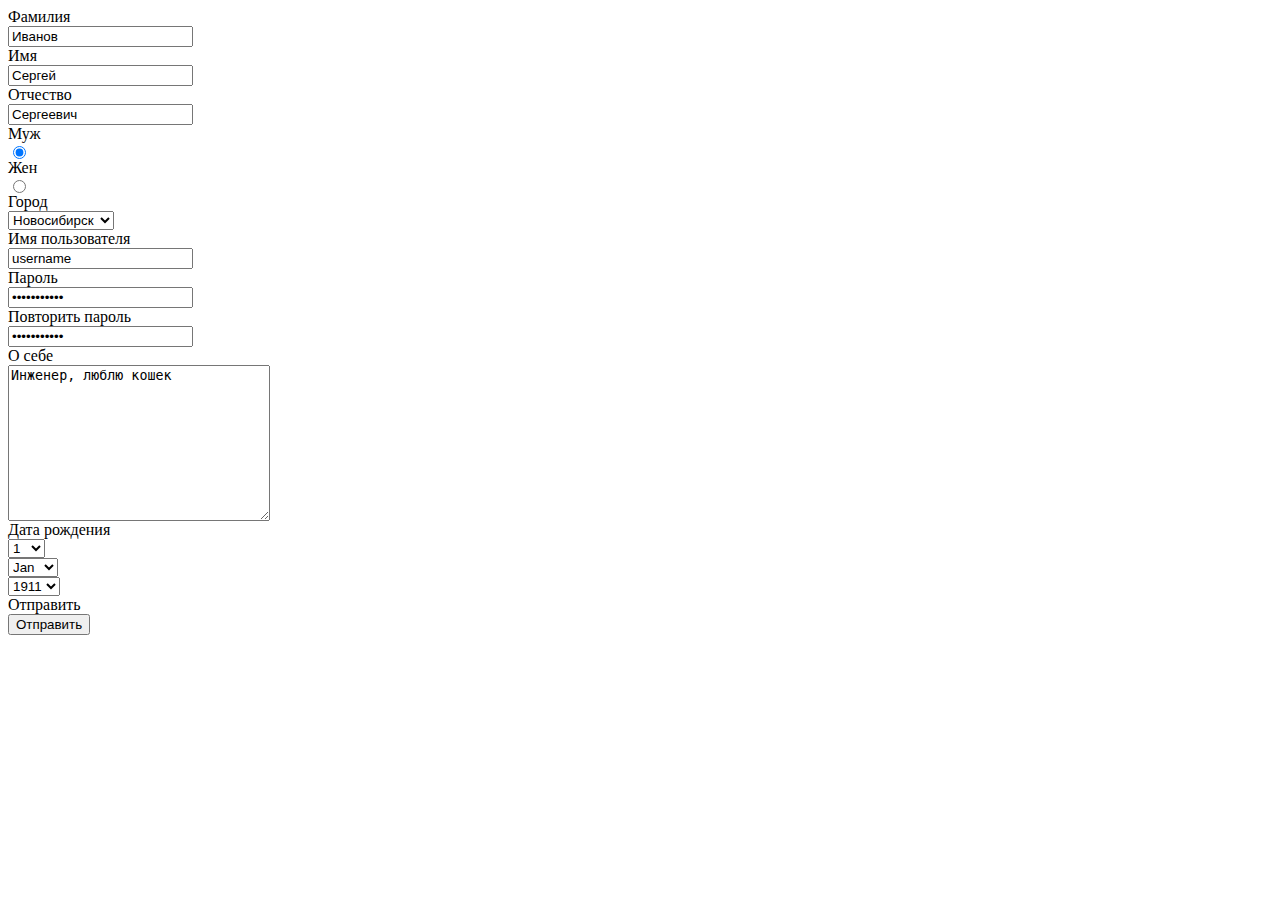
<file: JS/ajax/index.html>
<!DOCTYPE html>
<html>
    <head>
        <meta charset="utf-8">
        <title>Test page</title>
        <link rel="stylesheet" type="text/css" href="style.css">
    </head>
    <body>
        <form name="input" method="post" onsubmit="return ajax()">
            Фамилия
            <input type="text" name="lastName" value="Иванов">
            Имя
            <input type="text" name="firstName" value="Сергей">
            Отчество
            <input type="text" name="patronymic" value="Сергеевич">
            Муж
            <input type="radio" name="sex" value="male">
            Жен
            <input type="radio" name="sex" value="female">
            Город
            <select name="city">
                <option value="Новосибирск">Новосибирск</option>
                <option value="Екатеринбург">Екатеринбург</option>
                <option value="Анапа">Анапа</option>
                <option value="Владивосток">Владивосток</option>
            </select>
            Имя пользователя
            <input type="text" name="username" value="username">
            Пароль
            <input type="password" name="password" value="Password123">
            Повторить пароль
            <input type="password" name="repeatedPassword" value="Password123">
            О себе
            <textarea rows="10" cols="30" name="textArea">
            </textarea>
            Дата рождения
            <select id="day">
            </select>
            <select id="month">
            </select>
            <select id="year">
            </select>
            Отправить
            <input id="submit" type="submit" value="Отправить">
        </form>
        <div id="myDiv"></div>
    <script src="http://ajax.googleapis.com/ajax/libs/jquery/1.11.1/jquery.min.js"></script>
    <script src="script.js"></script>
    </body>
</html>
</file>
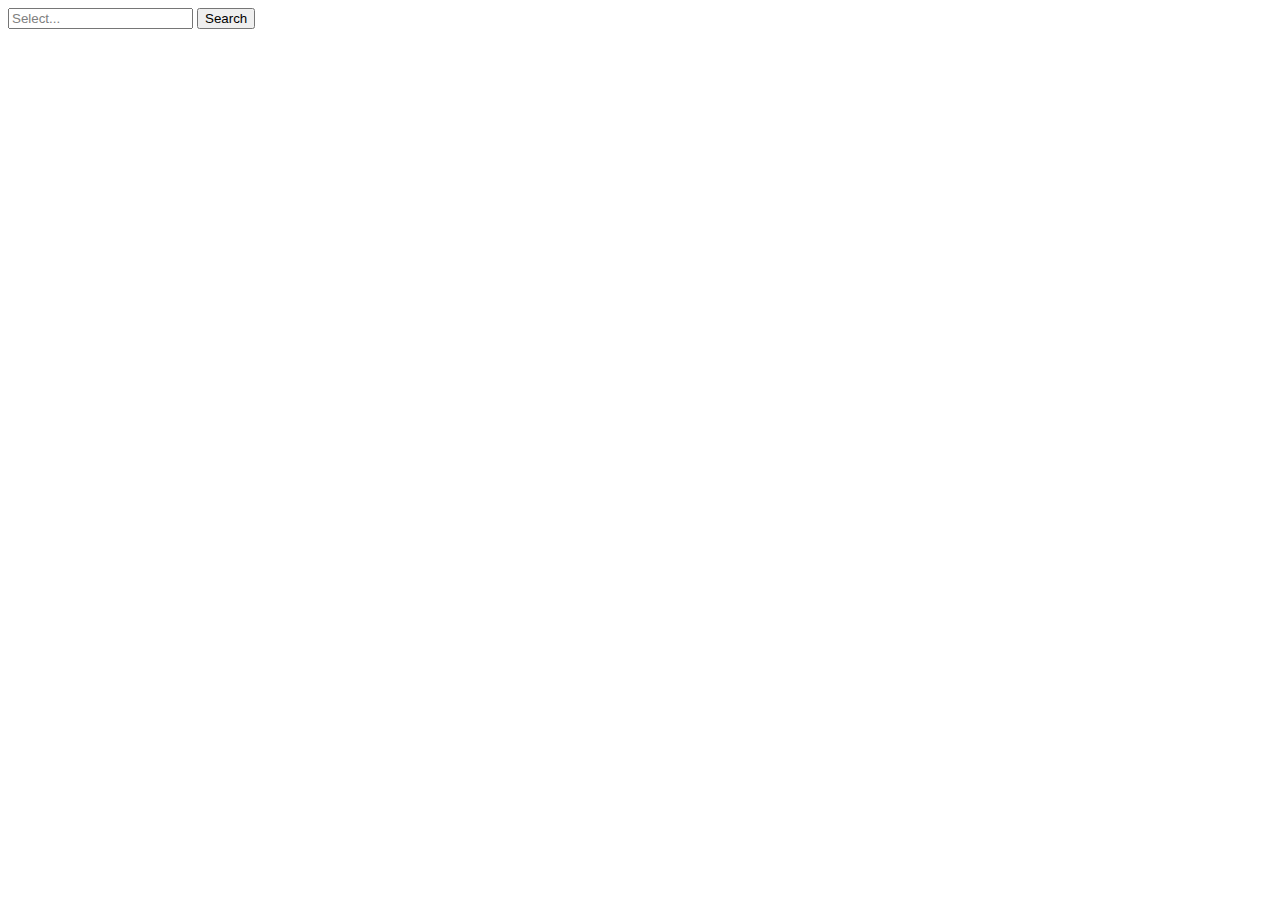
<file: JS/tut1/index.html>
<!DOCTYPE html>
<html>
    <head>
        <meta charset="utf-8">
        <title>Test page</title>
        <link rel="stylesheet" type="text/css" href="style.css">
    </head>
    <body>
		<form>
			<input class="search" type="text">
			<input class="button" type="button" value="Search">
		</form>
    <script src="http://ajax.googleapis.com/ajax/libs/jquery/1.11.1/jquery.min.js"></script>
    <script src="script.js"></script>
    </body>
</html>
</file>
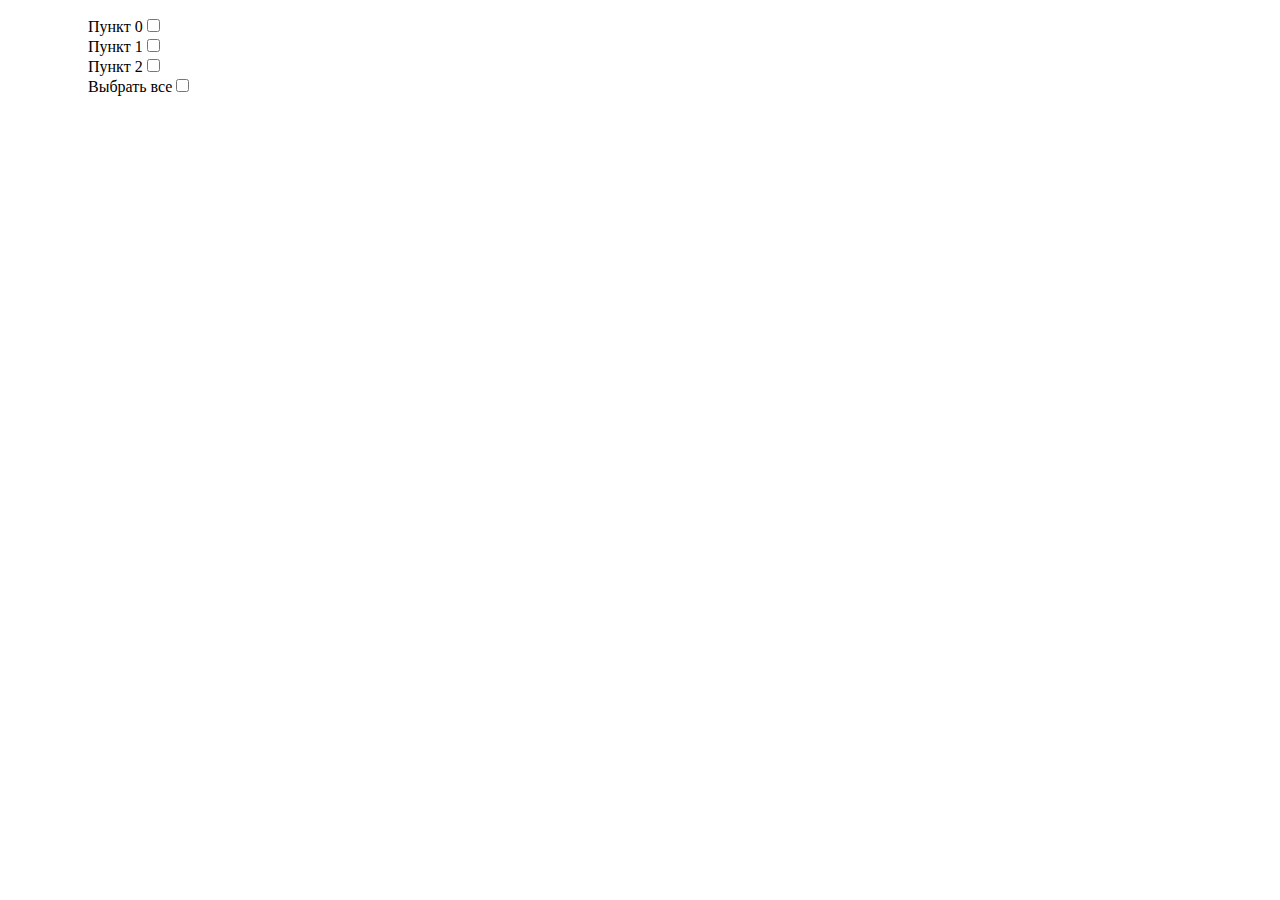
<file: JS/tut2/index.html>
<!DOCTYPE html>
<html>
    <head>
        <meta charset="utf-8">
        <title>Test page</title>
        <link rel="stylesheet" type="text/css" href="style.css">
    </head>
    <body>
        <ul id="list">

        </ul>
    <script src="http://ajax.googleapis.com/ajax/libs/jquery/1.11.1/jquery.min.js"></script>
    <script src="script.js"></script>
    </body>
</html>
</file>
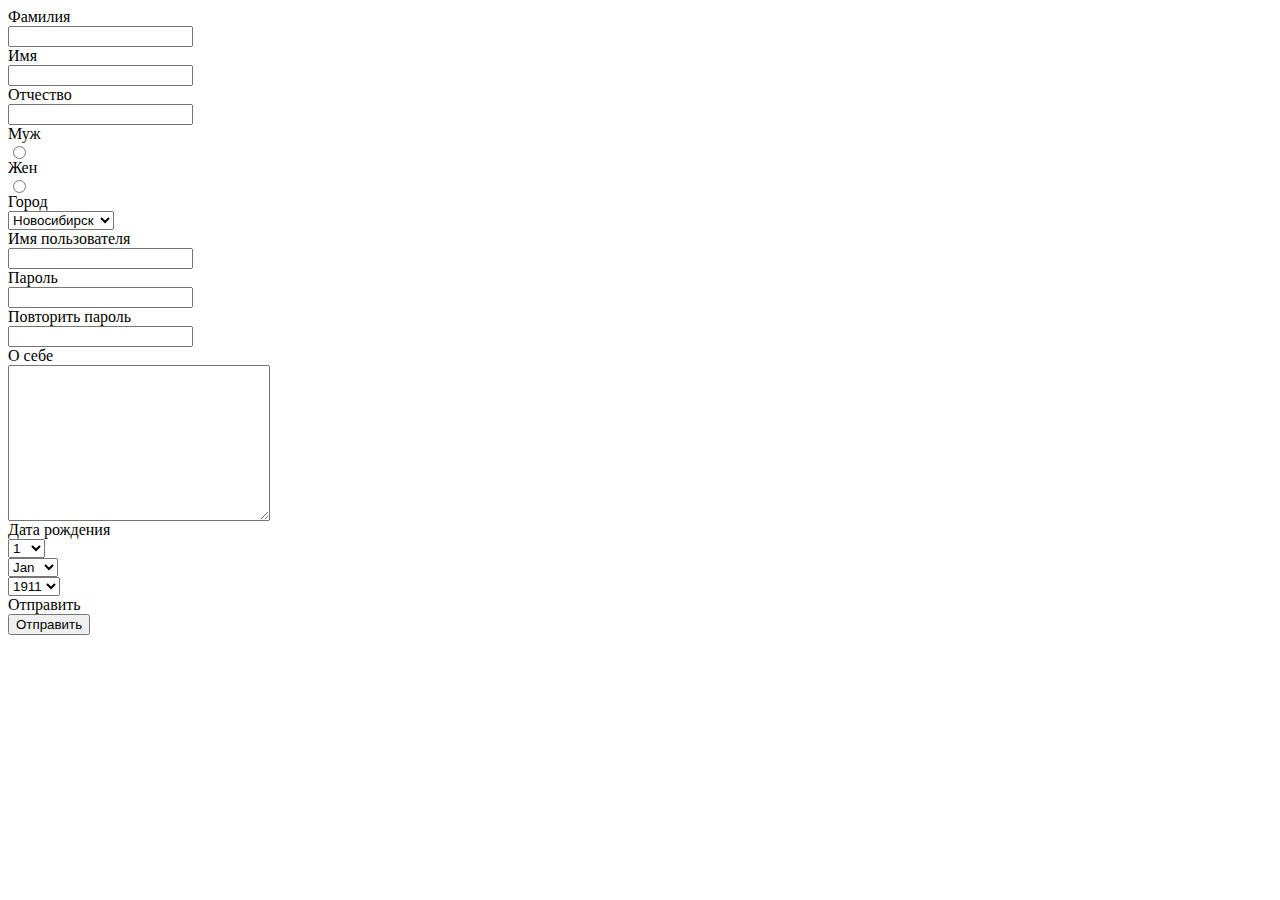
<file: JS/tut3/index.html>
<!DOCTYPE html>
<html>
    <head>
        <meta charset="utf-8">
        <title>Test page</title>
        <link rel="stylesheet" type="text/css" href="style.css">
    </head>
    <body>
        <form name="input" action="index.html" method="post" onsubmit="return validate()">
            Фамилия
            <input type="text" name="lastName">
            Имя
            <input type="text" name="firstName">
            Отчество
            <input type="text" name="patronymic">
            Муж
            <input type="radio" name="sex" value="male">
            Жен
            <input type="radio" name="sex" value="female">
            Город
            <select name="cars">
                <option value="volvo">Новосибирск</option>
                <option value="saab">Анапа</option>
                <option value="fiat">Владивосток</option>
                <option value="audi">Екатеринбург</option>
            </select>
            Имя пользователя
            <input type="text" name="username">
            Пароль
            <input type="password" name="password">
            Повторить пароль
            <input type="password" name="repeatedPassword">
            О себе
            <textarea rows="10" cols="30" name="textArea">
            </textarea>
            Дата рождения
            <select id="day">
            </select>
            <select id="month">
            </select>
            <select id="year">
            </select>
            Отправить
            <input id="submit" type="submit" value="Отправить">
        </form>
    <script src="http://ajax.googleapis.com/ajax/libs/jquery/1.11.1/jquery.min.js"></script>
    <script src="script.js"></script>
    </body>
</html>
</file>
<file: JS/ajax/style.css>
.grey {
	color: grey;
}

.black {
	color: black;
}

form * {
    display: block;
}
</file>
<file: JS/tut1/style.css>
.grey {
	color: grey;
}

.black {
	color: black;
}
</file>
<file: JS/tut2/style.css>
.grey {
	color: grey;
}

.black {
	color: black;
}
</file>
<file: JS/tut3/style.css>
.grey {
	color: grey;
}

.black {
	color: black;
}

form * {
    display: block;
}
</file>
